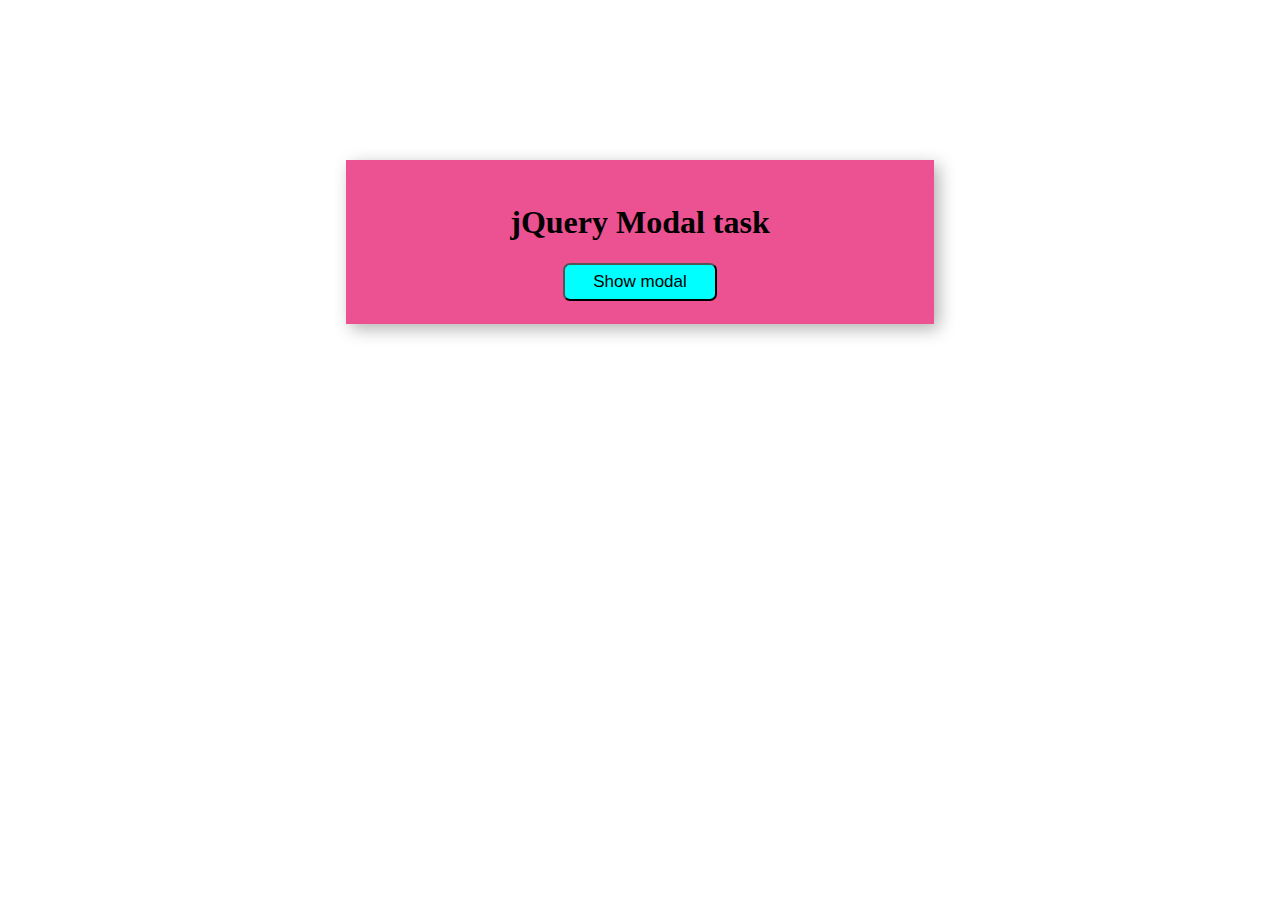
<file: jquery-popup-model/index.html>
<!DOCTYPE html>
<html lang="en">
  <head>
    <meta charset="UTF-8" />
    <meta http-equiv="X-UA-Compatible" content="IE=edge" />
    <meta name="viewport" content="width=device-width, initial-scale=1.0" />
    <title>pop-up-model</title>
    <link rel="stylesheet" href="css/style.css" />
    <script src="https://ajax.googleapis.com/ajax/libs/jquery/3.3.1/jquery.min.js"></script>
  </head>
  <body>
    <div class="wrapper">
      <h1>jQuery Modal task</h1>
      <button class="modal-toggle">Show modal</button>
    </div>

    <div class="modal">
      <div class="modal-overlay modal-toggle"></div>
      <div class="modal-wrapper modal-transition">
        <div class="modal-header">
          <h2 class="modal-heading">This is a modal</h2>
        </div>

        <div class="modal-body">
          <div class="modal-content">
            <p>
              Lorem ipsum dolor sit amet, consectetur adipisicing elit. Impedit
              eum delectus, libero, accusantium dolores inventore obcaecati
              placeat cum sapiente vel laboriosam similique totam id ducimus
              aperiam, ratione fuga blanditiis maiores.
            </p>
            <div><button class="modal-toggle">click</button></div>

            <script>
              $(".modal-toggle").on("click", function (e) {
                e.preventDefault();
                $(".modal").toggleClass("is-visible");
              });
            </script>
          </div>
        </div>
      </div>
    </div>
  </body>
</html>
</file>
<file: jquery-popup-model/css/style.css>
.wrapper {
  /* width: 90%; */
  max-width: 550px;
  margin: 10em auto;
  text-align: center;
  background-color: #ec5292;
  padding: 23px 19px;
  box-shadow: deeppink;
  box-shadow: 0.3em 0.3em 1em rgb(0 0 0 / 30%);
}

.modal-toggle {
  padding: 7px 28px;
  font-size: 17px;
  background-color: aqua;
  border-radius: 7px;
}

/* 1. Ensure this sits above everything when visible */
.modal {
  position: absolute;
  z-index: 10000;
  top: 0;
  left: 0;
  visibility: hidden;
  width: 100%;
  height: 100%;
}

.modal.is-visible {
  visibility: visible;
}

.modal-overlay {
  position: fixed;
  z-index: 10;
  top: 0;
  left: 0;
  width: 100%;
  height: 100%;
  background: hsla(0, 0%, 0%, 0.5);
  visibility: hidden;
  opacity: 0;
  transition: visibility 0s linear 0.3s, opacity 0.3s;
}

.modal.is-visible .modal-overlay {
  opacity: 1;
  visibility: visible;
  transition-delay: 0s;
}

.modal-wrapper {
  position: absolute;
  z-index: 9999;
  top: 6em;
  left: 50%;
  width: 32em;
  margin-left: -16em;
  background-color: #fff;
  box-shadow: 0 0 1.5em hsla(0, 0%, 0%, 0.35);
}

.modal-transition {
  transition: all 0.3s 0.12s;
  transform: translateY(-10%);
  opacity: 0;
}

.modal.is-visible .modal-transition {
  transform: translateY(0);
  opacity: 1;
}

.modal-header,
.modal-content {
  padding: 1em;
}

.modal-header {
  position: relative;
  background-color: #fff;
  box-shadow: 0 1px 2px hsla(0, 0%, 0%, 0.06);
  border-bottom: 1px solid #e8e8e8;
}

/* .modal-close {
  position: absolute;
  top: 0;
  right: 0;
  padding: 1em;
  color: #aaa;
  background: none;
  border: 0;
} */

.modal-close:hover {
  color: #777;
}
</file>
